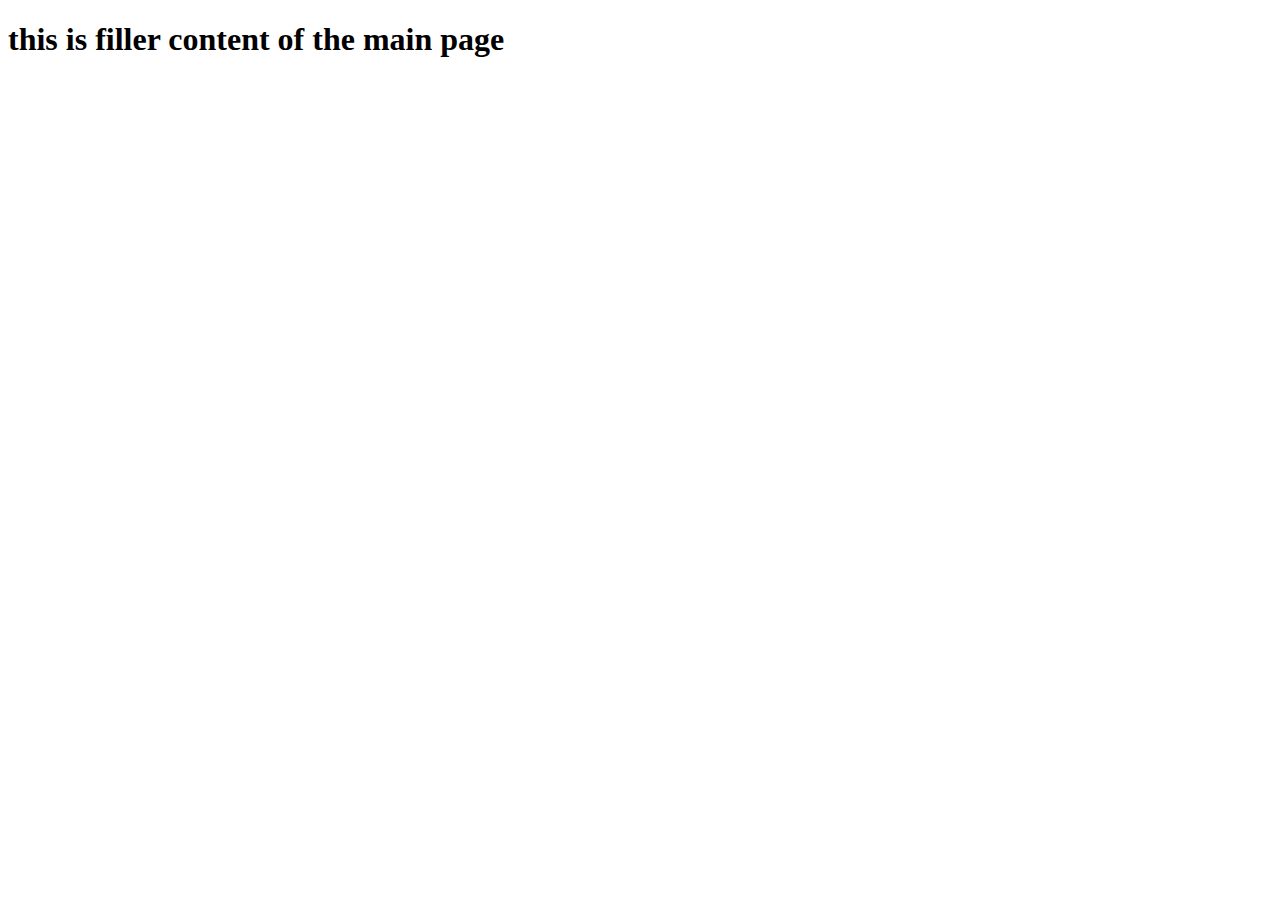
<file: week6/assignment1/htdocs/aboutMe/index.html>
<!DOCTYPE html>
<html lang="en">
<head>
    <meta charset="UTF-8">
    <meta http-equiv="X-UA-Compatible" content="IE=edge">
    <meta name="viewport" content="width=<device-width>, initial-scale=1.0">
    <title>Document</title>
</head>
<body>
    <h1>this is filler content of the main page</h1>
</body>
</html>
</file>
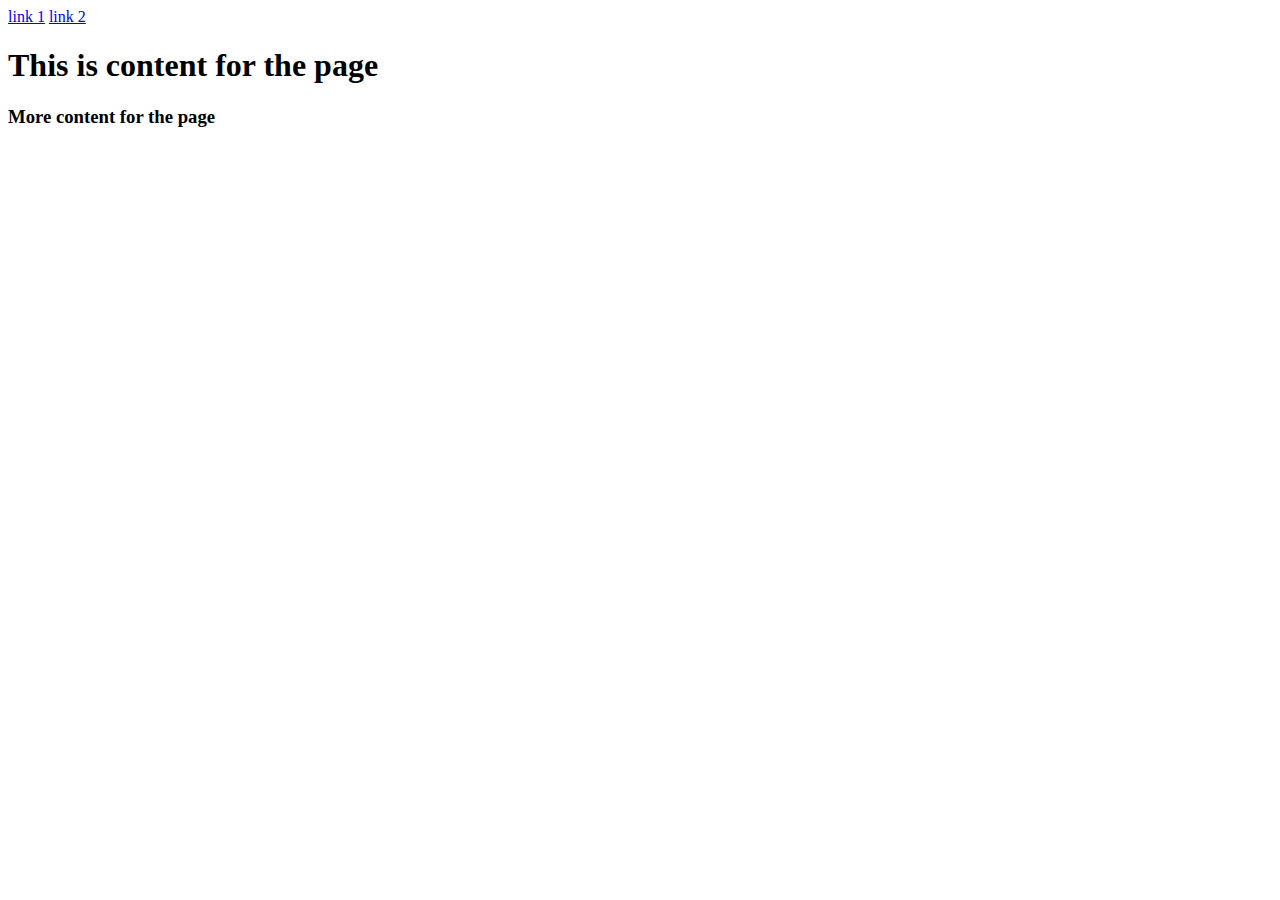
<file: week6/assignment1/htdocs/newurl.html>
<!DOCTYPE html>
<html lang="en">
<head>
    <meta charset="UTF-8">
    <meta http-equiv="X-UA-Compatible" content="IE=edge">
    <meta name="viewport" content="width=device-width, initial-scale=1.0">
    <title>Document</title>
</head>
<body>
    <nav>
        <a href="index.html">link 1</a>    
        <a href="newurl.html">link 2</a>
    </nav>


    <h1>This is content for the page</h1>
        <h3>More content for the page</h3>
</body>
</html>
</file>
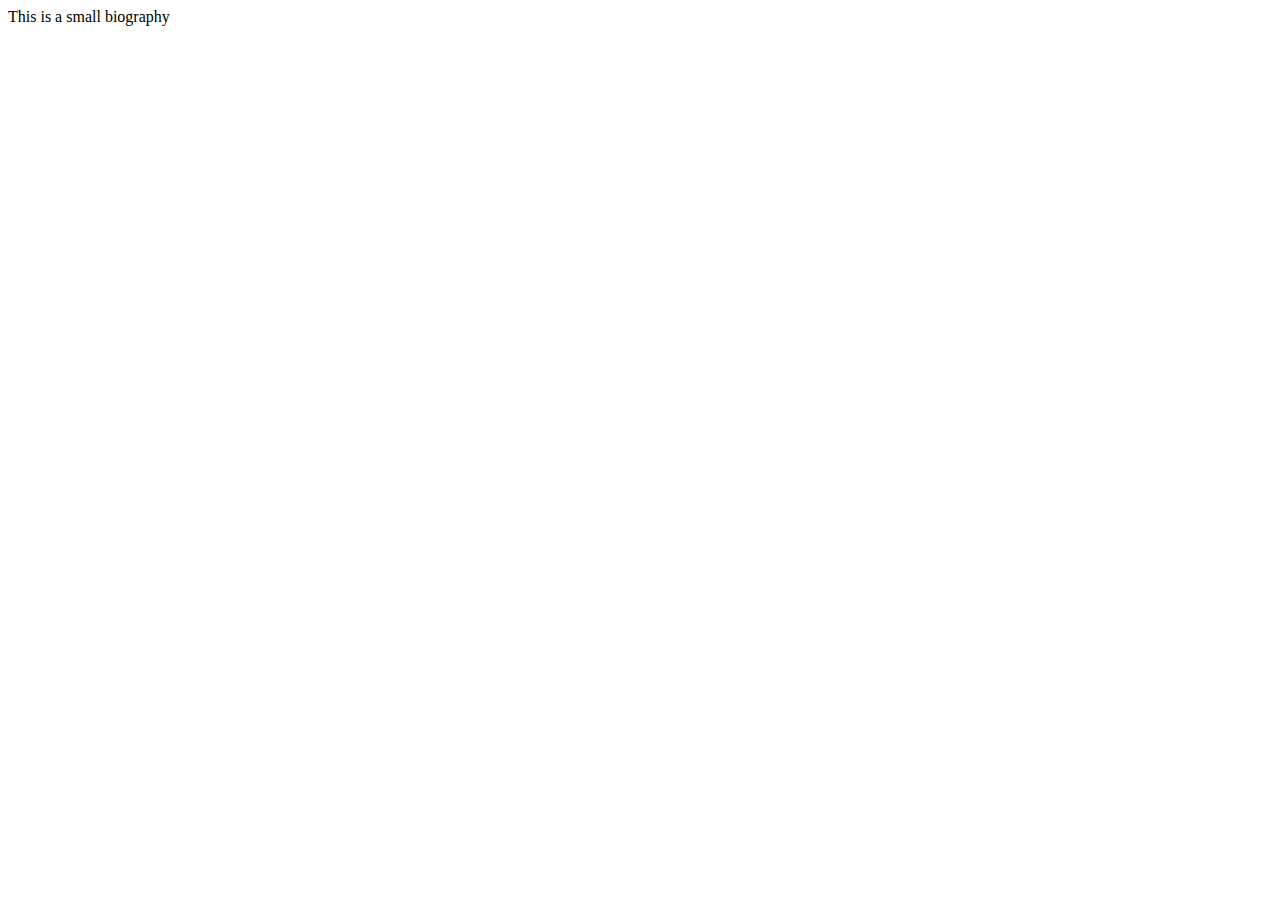
<file: week6/assignment1/htdocs/aboutMe/myBio.html>
<!DOCTYPE html>
<html lang="en">
<head>
    <meta charset="UTF-8">
    <meta http-equiv="X-UA-Compatible" content="IE=edge">
    <meta name="viewport" content="width=device-width, initial-scale=1.0">
    <title>Document</title>
</head>
<body>
    This is a small biography
</body>
</html>
</file>
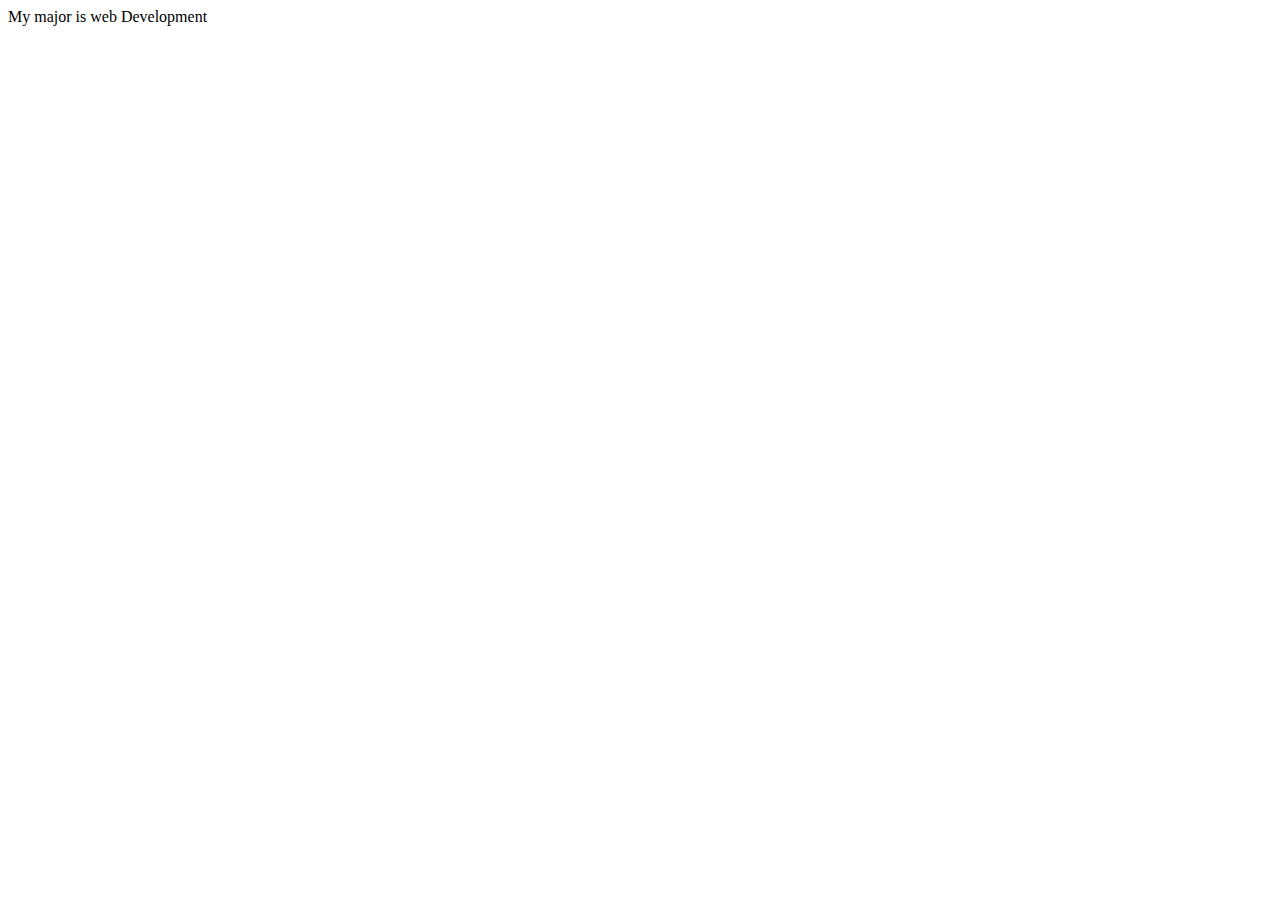
<file: week6/assignment1/htdocs/aboutMe/myMajor.html>
<!DOCTYPE html>
<html lang="en">
<head>
    <meta charset="UTF-8">
    <meta http-equiv="X-UA-Compatible" content="IE=edge">
    <meta name="viewport" content="width=device-width, initial-scale=1.0">
    <title>Document</title>
</head>
<body>
    My major is web Development
</body>
</html>
</file>
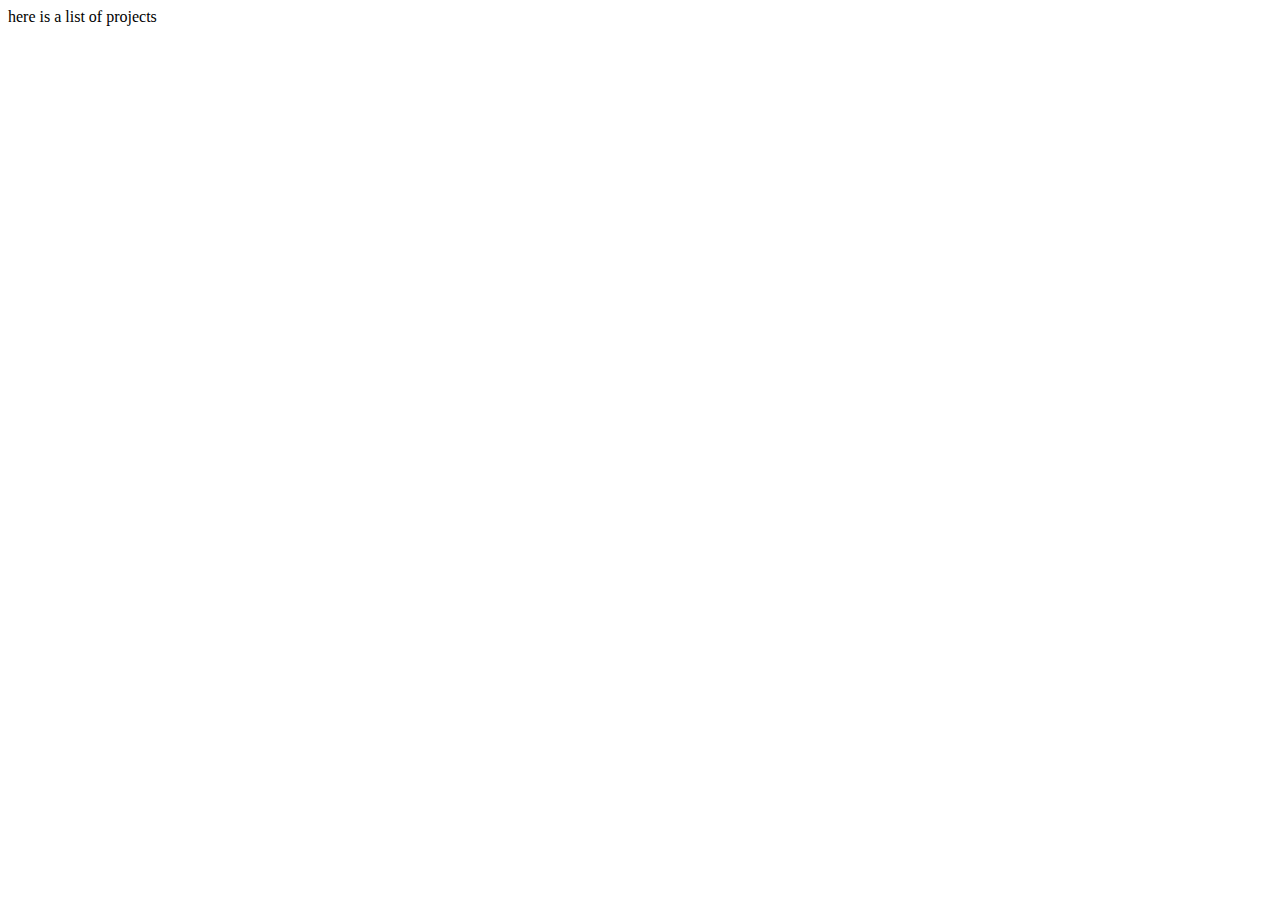
<file: week6/assignment1/htdocs/aboutMe/myProjects.html>
<!DOCTYPE html>
<html lang="en">
<head>
    <meta charset="UTF-8">
    <meta http-equiv="X-UA-Compatible" content="IE=edge">
    <meta name="viewport" content="width=device-width, initial-scale=1.0">
    <title>Document</title>
</head>
<body>
    here is a list of projects
</body>
</html>
</file>
